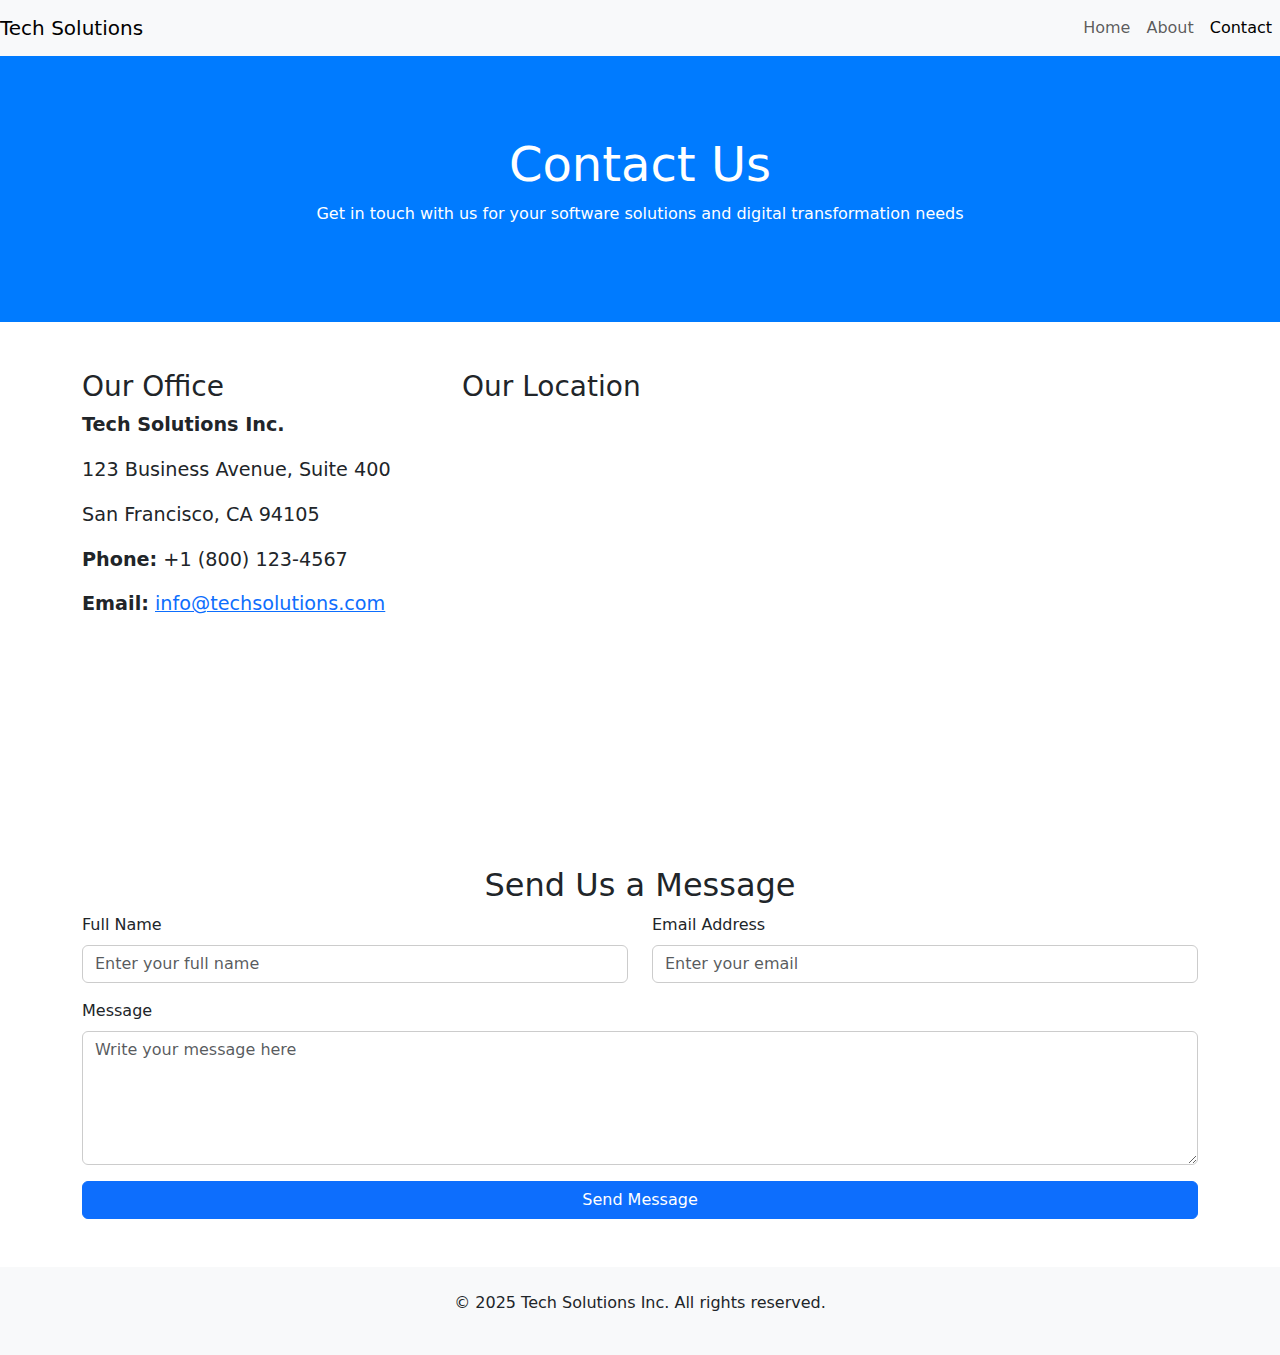
<file: contact.html>
<!DOCTYPE html>
<html lang="en">

<head>
    <meta charset="UTF-8">
    <meta name="viewport" content="width=device-width, initial-scale=1.0">
    <title>Contact Us | Tech Solutions Inc.</title>
    <link href="https://cdn.jsdelivr.net/npm/bootstrap@5.1.3/dist/css/bootstrap.min.css" rel="stylesheet">
    <style>
        .hero {
            background-color: #007bff;
            color: white;
            padding: 80px 0;
        }
        .hero h1 {
            font-size: 3rem;
        }
        .contact-info p {
            font-size: 1.2rem;
        }
        .contact-form input,
        .contact-form textarea {
            border-radius: 0.375rem;
            border: 1px solid #ccc;
        }
        .map-container iframe {
            width: 100%;
            height: 400px;
            border: none;
        }
    </style>
</head>

<body>
    <!-- Navbar -->
    <nav class="navbar navbar-expand-lg navbar-light bg-light">
        <a class="navbar-brand" href="index.html">Tech Solutions</a>
        <div class="collapse navbar-collapse" id="navbarNav">
            <ul class="navbar-nav ms-auto">
                <li class="nav-item"><a class="nav-link" href="index.html">Home</a></li>
                <li class="nav-item"><a class="nav-link" href="about.html">About</a></li>
                <li class="nav-item"><a class="nav-link active" href="contact.html">Contact</a></li>
            </ul>
        </div>
    </nav>

    <!-- Hero Section -->
    <div class="hero text-center">
        <h1>Contact Us</h1>
        <p>Get in touch with us for your software solutions and digital transformation needs</p>
    </div>

    <!-- Contact Info Section -->
    <div class="container my-5">
        <div class="row">
            <div class="col-md-4 contact-info">
                <h3>Our Office</h3>
                <p><strong>Tech Solutions Inc.</strong></p>
                <p>123 Business Avenue, Suite 400</p>
                <p>San Francisco, CA 94105</p>
                <p><strong>Phone:</strong> +1 (800) 123-4567</p>
                <p><strong>Email:</strong> <a href="mailto:info@techsolutions.com">info@techsolutions.com</a></p>
            </div>
            <div class="col-md-8">
                <div class="map-container">
                    <h3>Our Location</h3>
                    <!-- Google Map Embed -->
                    <iframe
                        src="https://www.google.com/maps/embed?pb=!1m18!1m12!1m3!1d3153.101830437178!2d-122.3928816846825!3d37.77397397975978!2m3!1f0!2f0!3f0!3m2!1i1024!2i768!4f13.1!3m3!1m2!1s0x80858064f3ef1e63%3A0xd04c9b98d6f9a44f!2sTech%20Solutions%20Inc.!5e0!3m2!1sen!2sus!4v1635341272264!5m2!1sen!2sus"
                        allowfullscreen="" loading="lazy"></iframe>
                </div>
            </div>
        </div>
    </div>

    <!-- Contact Form Section -->
    <div class="container my-5">
        <h2 class="text-center">Send Us a Message</h2>
        <form action="#" method="POST" class="contact-form">
            <div class="row">
                <div class="col-md-6 mb-3">
                    <label for="name" class="form-label">Full Name</label>
                    <input type="text" class="form-control" id="name" placeholder="Enter your full name" required>
                </div>
                <div class="col-md-6 mb-3">
                    <label for="email" class="form-label">Email Address</label>
                    <input type="email" class="form-control" id="email" placeholder="Enter your email" required>
                </div>
            </div>
            <div class="mb-3">
                <label for="message" class="form-label">Message</label>
                <textarea class="form-control" id="message" rows="5" placeholder="Write your message here" required></textarea>
            </div>
            <button type="submit" class="btn btn-primary w-100">Send Message</button>
        </form>
    </div>

    <!-- Footer -->
    <footer class="bg-light text-center py-4">
        <p>&copy; 2025 Tech Solutions Inc. All rights reserved.</p>
    </footer>

    <!-- Bootstrap JS & Popper.js -->
    <script src="https://cdn.jsdelivr.net/npm/@popperjs/core@2.11.6/dist/umd/popper.min.js"></script>
    <script src="https://cdn.jsdelivr.net/npm/bootstrap@5.1.3/dist/js/bootstrap.min.js"></script>
</body>

</html>
</file>
